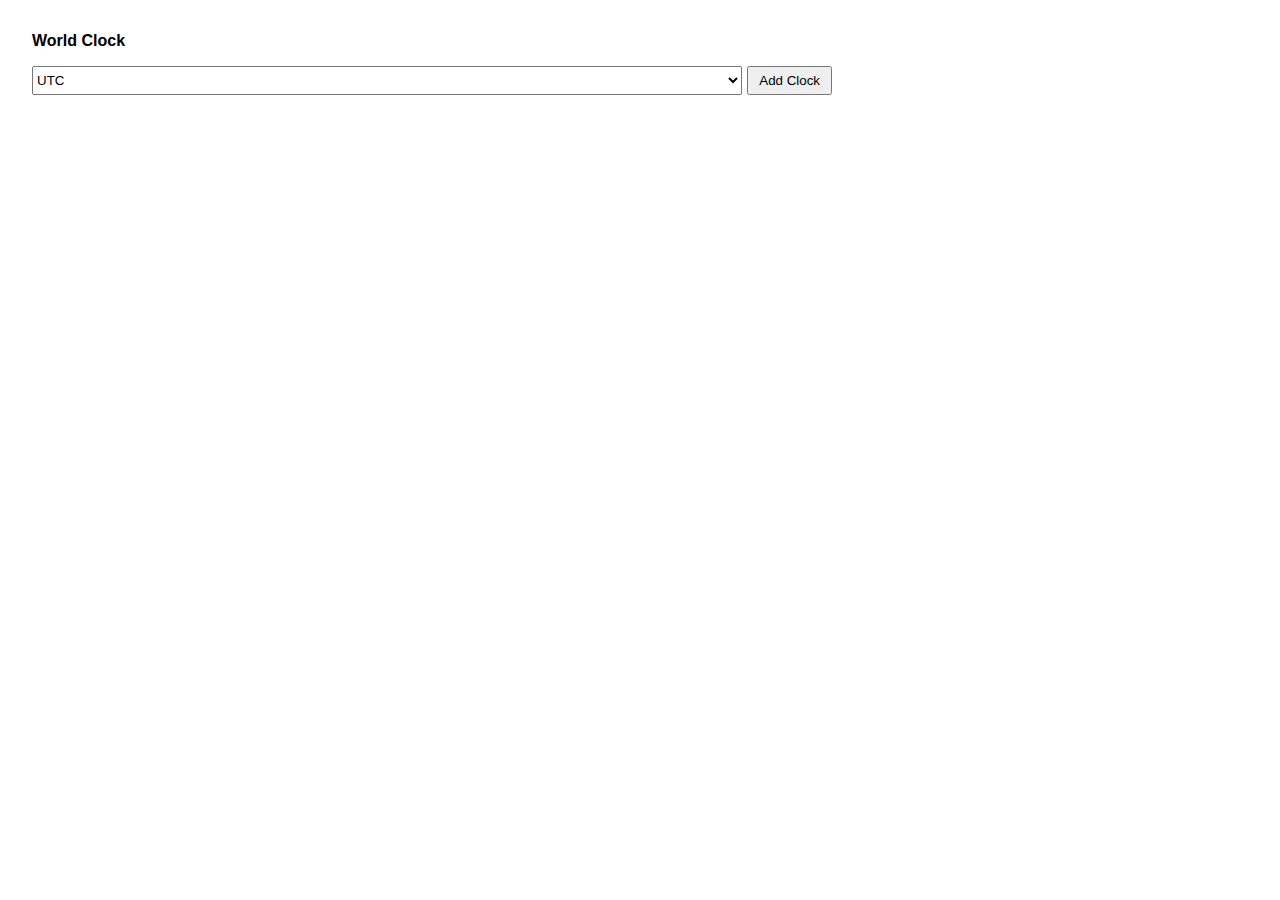
<file: src/popup.html>
<!doctype html>
<html lang="en">
  <head>
    <meta charset="UTF-8" />
    <meta name="viewport" content="width=device-width, initial-scale=1.0" />
    <title>World Clock</title>
    <link rel="stylesheet" href="styles.css" />
  </head>
  <body>
    <div class="container">
      <h1>World Clock</h1>
      <div class="add-clock">
        <select id="timezone-select">
          <option value="UTC">UTC</option>
          <option value="America/New_York">New York (EST)</option>
          <option value="Europe/London">London (GMT)</option>
          <option value="Asia/Kolkata">India (IST)</option>
          <option value="Asia/Tokyo">Tokyo (JST)</option>
          <option value="Australia/Sydney">Sydney (AEST)</option>
        </select>
        <button id="add-clock-btn">Add Clock</button>
      </div>
      <div id="clock-list"></div>
    </div>
    <script src="popup.js"></script>
  </body>
</html>
</file>
<file: src/styles.css>
@import url("https://fonts.googleapis.com/css2?family=Inter:ital,opsz,wght@0,14..32,100..900;1,14..32,100..900&family=Roboto:ital,wght@0,100;0,300;0,400;0,500;0,700;0,900;1,100;1,300;1,400;1,500;1,700;1,900&display=swap");

* {
  margin: 0;
  padding: 0;
  box-sizing: border-box;
}

body {
  font-family: Arial, sans-serif;
  margin: 0;
  padding: 2rem;
}

.container {
  max-width: 50rem;
  min-width: 30rem;
}

h1 {
  font-size: 1rem;
  margin-bottom: 1rem;
}

.add-clock {
  display: flex;
  justify-content: space-between;
  margin-bottom: 1rem;
}

#timezone-select {
  flex: 1;
  margin-right: 5px;
}

button {
  padding: 5px 10px;
}

#clock-list {
  margin-top: 10px;
}

.clock-item {
  display: flex;
  justify-content: space-between;
  align-items: center;
  padding: 10px;
  border-bottom: 1px solid #ddd;
}
</file>
